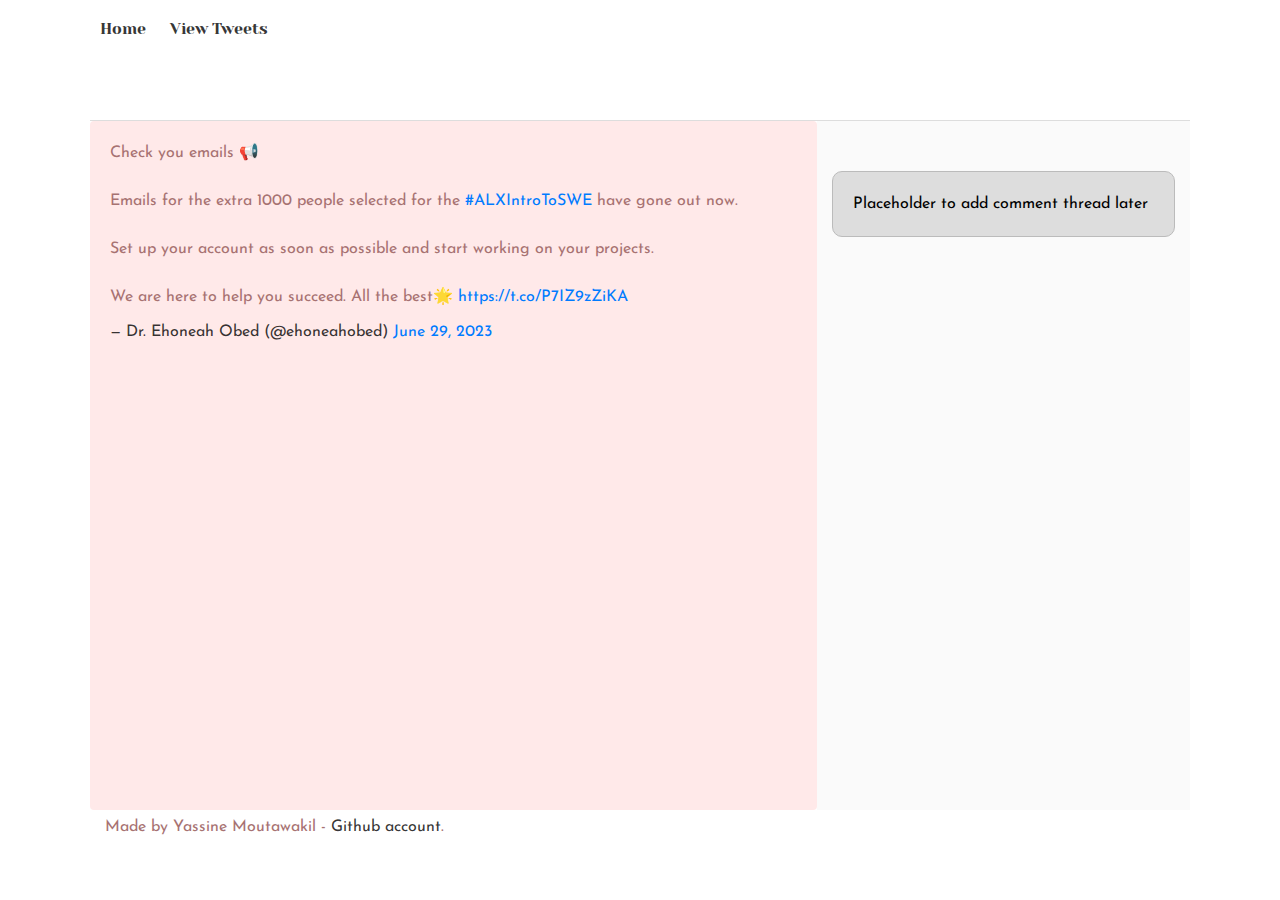
<file: css_basic/tweets.html>
<!DOCTYPE html>
<html lang="en">
<head>
    <title>Tweets</title>
    <meta charset="UTF-8">
    <link href="base.css" rel="stylesheet">
<link href="styles.css" rel="stylesheet">
</head>
<body>
    <header>
        <ul>
            <li><a href="index.html">Home</a></li>
            <li><a href="tweets.html">View Tweets</a></li>
        </ul>
    </header>

    <main>
        <article>
            <blockquote class="twitter-tweet" data-theme="dark">
                <p lang="en" dir="ltr">Check you emails 📢<br><br>Emails for the extra 1000 people selected for the <a href="https://twitter.com/hashtag/ALXIntroToSWE?src=hash&amp;ref_src=twsrc%5Etfw">#ALXIntroToSWE</a> have gone out now.<br><br>Set up your account as soon as possible and start working on your projects.<br><br>We are here to help you succeed. All the best🌟 <a href="https://t.co/P7IZ9zZiKA">https://t.co/P7IZ9zZiKA</a></p>&mdash; Dr. Ehoneah Obed (@ehoneahobed) <a href="https://twitter.com/ehoneahobed/status/1674458815494758401?ref_src=twsrc%5Etfw">June 29, 2023</a>
            </blockquote>
            <script async src="https://platform.twitter.com/widgets.js" charset="utf-8"></script>
        </article>

        <aside>
            <p>Placeholder to add comment thread later</p>
        </aside>
    </main>

    <footer>
        <p>Made by Yassine Moutawakil - <a href="https://github.com/yassineghost" target="_blank">Github account</a>.</p>
    </footer>
</file>
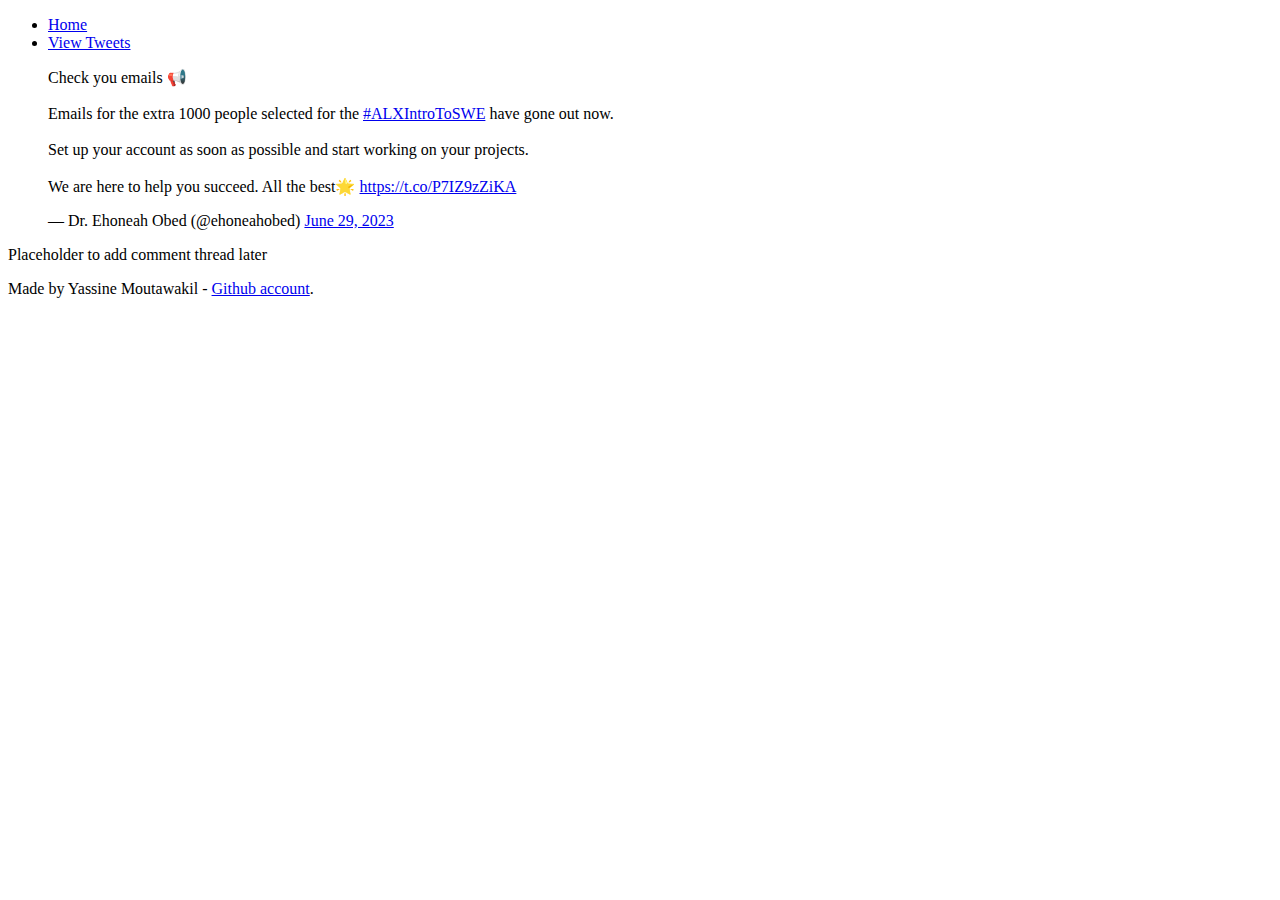
<file: html_basic/tweets.html>
<!DOCTYPE html>
<html lang="en">
<head>
    <title>Tweets</title>
    <meta charset="UTF-8">
</head>
<body>
    <header>
        <ul>
            <li><a href="index.html">Home</a></li>
            <li><a href="tweets.html">View Tweets</a></li>
        </ul>
    </header>

    <main>
        <article>
            <blockquote class="twitter-tweet" data-theme="dark">
                <p lang="en" dir="ltr">Check you emails 📢<br><br>Emails for the extra 1000 people selected for the <a href="https://twitter.com/hashtag/ALXIntroToSWE?src=hash&amp;ref_src=twsrc%5Etfw">#ALXIntroToSWE</a> have gone out now.<br><br>Set up your account as soon as possible and start working on your projects.<br><br>We are here to help you succeed. All the best🌟 <a href="https://t.co/P7IZ9zZiKA">https://t.co/P7IZ9zZiKA</a></p>&mdash; Dr. Ehoneah Obed (@ehoneahobed) <a href="https://twitter.com/ehoneahobed/status/1674458815494758401?ref_src=twsrc%5Etfw">June 29, 2023</a>
            </blockquote>
            <script async src="https://platform.twitter.com/widgets.js" charset="utf-8"></script>
        </article>

        <aside>
            <p>Placeholder to add comment thread later</p>
        </aside>
    </main>

    <footer>
        <p>Made by Yassine Moutawakil - <a href="https://github.com/yassineghost" target="_blank">Github account</a>.</p>
    </footer>
</file>
<file: css_basic/base.css>
/* Importing webfonts */
/* (If you're learning CSS, you should disregard that) */

@import url(https://fonts.googleapis.com/css?family=Yeseva+One);
@import url(https://fonts.googleapis.com/css?family=Josefin+Sans:400,700,700italic,400italic);


/* CSS reset rules */

html, body {
	height: 100%;
	min-height: 100%;
}
html, body, div, span, applet, object, iframe,
h1, h2, h3, h4, h5, h6, p, blockquote, pre,
a, abbr, acronym, address, big, cite, code,
del, dfn, img, ins, kbd, q, s, samp,
small, strike, sub, sup, tt, var,
b, u, i, center,
dl, dt, dd,
fieldset, form, label, legend,
table, caption, tbody, tfoot, thead, tr, th, td,
article, aside, canvas, details, embed, 
figure, figcaption, footer, header, hgroup, 
menu, nav, output, ruby, section, summary,
time, mark, audio, video {
	margin: 0;
	padding: 0;
	border: 0;
	font-size: 100%;
	font: inherit;
	vertical-align: baseline;
}
/* HTML5 display-role reset for older browsers */
article, aside, details, figcaption, figure, 
footer, header, hgroup, menu, nav, section {
	display: block;
}
body {
	line-height: 1;
}
blockquote, q {
	quotes: none;
}
blockquote:before, blockquote:after,
q:before, q:after {
	content: '';
	content: none;
}
table {
	border-collapse: collapse;
	border-spacing: 0;
}


/* Fonts and colors */

body {
	font-family: 'Josefin Sans', serif;
	color: rgba(0, 0, 0, 0.8);
}
h1, h2, h3, h4, h5, h6, header {
	font-family: 'Yeseva One', sans-serif;
}
article {
}
header {
	border-bottom: 1px solid rgb(221,221,221);
	transition: border-bottom-color 1s ease;
}
header a {
	color: rgba(0, 0, 0, 0.8);
}
aside {
	background: #FAFAFA;
}
aside p {
	border: 1px solid #bbb;
	background: #ddd;
	color: black;
}
footer a {
	color: rgba(0, 0, 0, 0.8);
}
a {
	color: #F80002;
}


/* Positioning and margins */

@media (min-width: 1100px) {
	body {
		width: 1100px;
		margin: 0 auto;
	}
}

article {
	padding: 50px 15px;
}
article > *:first-child {
	margin-top: 0;
}
aside {
	padding: 50px 15px;
}
header .right {
	float: right;
	margin: 0 10px 15px;
}


/* Header */
header {
	padding: 20px 0;
	height: 80px;
}
header ul {
	list-style: none;
	margin: 0;
	padding: 0;
}
header li {
	display: inline;
	vertical-align:middle;
}
header li:first-child {
	margin: 0;
}
header li a {
	margin: 0 10px;
}
header li.logo {
	font-size: 36px;
}
header a {
	text-decoration: none;
}


/* Aside */

aside p {
	border-radius: 10px;
	padding: 20px 20px;
}


/* Footer */

footer {
	padding: 5px 15px;
	height: 80px;
}


/* Text styles and margins */

p {
	margin-bottom: 15px;
}
h1 {
	font-size: 36px;
	margin: 40px 0 20px;
}
h2 {
	font-size: 32px;
	margin: 30px 0 15px;
}
h3 {
	font-size: 28px;
	margin: 25px 0 10px;
}
h4 {
	font-size: 20px;
	font-weight: bold;
	margin: 20px 0 10px;
}
h5 {
	font-size: 18px;
	font-weight: bold;
	margin: 15px 0 10px;
}
h6 {
	font-weight: bold;
	margin: 5px 0;
}

@media (max-width: 800px) {
  body.works_on_smartphone {
  	display: block;
  }
  body.works_on_smartphone main {
  	display: block;
  }
  header .right {
  	float: none;
  }
}
</file>
<file: css_basic/styles.css>
body {
    display: flex;
    flex-direction: column;
  }
  
  main {
    display: flex;
    flex-direction: row;
    flex: auto;
  }
  
  article {
    flex: 2;
    overflow-y: auto;
  }
  
  aside {
    flex: 1;
    overflow-y: auto;
  }
  .logo {
    font-size: 24px; 
    margin-right: 10px; 
  }
  article {
    background-color: #ffe9e9;
    padding: 20px;
    border-radius: 4px;
  }
  
  h1 {
    color: #333;
    font-size: 24px;
    margin-bottom: 10px;
  }
  
  h2 {
    color: #555;
    font-size: 20px;
    margin-bottom: 8px;
  }
  
  p {
    color: #a77272;
    font-size: 16px;
    line-height: 1.5;
  }
  
  a {
    color: #007bff;
    text-decoration: none;
  }
  
  a:hover {
    text-decoration: underline;
  }
  
  img {
    max-width: 100%;
    height: auto;
    margin-bottom: 10px;
  }
</file>
